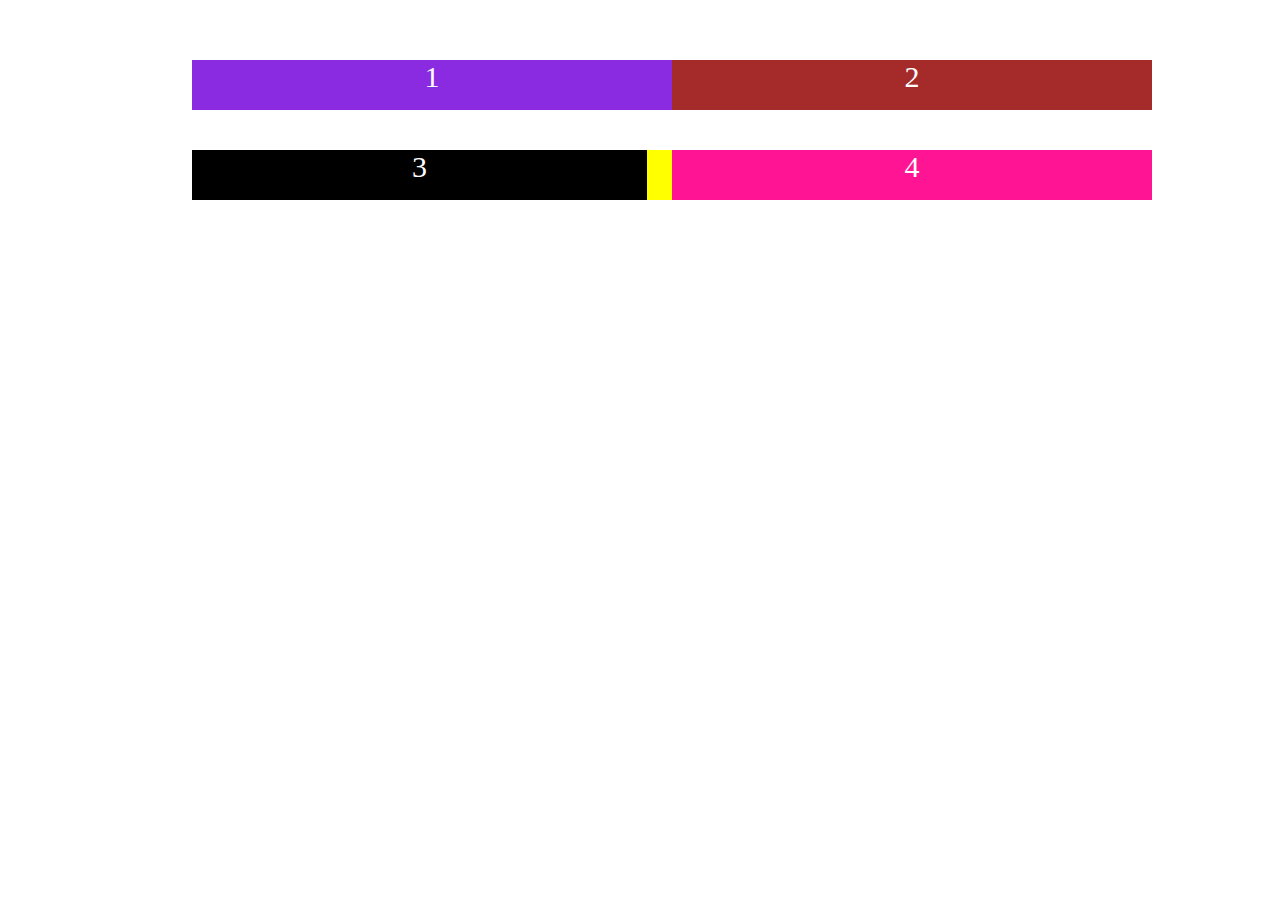
<file: box-sizing/index.html>
<!DOCTYPE html>
<html lang="en">
<head>
    <meta charset="UTF-8">
    <title>border-box</title>
    <link rel="stylesheet" href="main.css"/>
</head>
<body>
    <div class="site">
        <div class="a">1</div>
        <div class="b">2</div>
        <div class="c">3</div>
        <div class="d">4</div>
    </div>
</body>
</html>
</file>
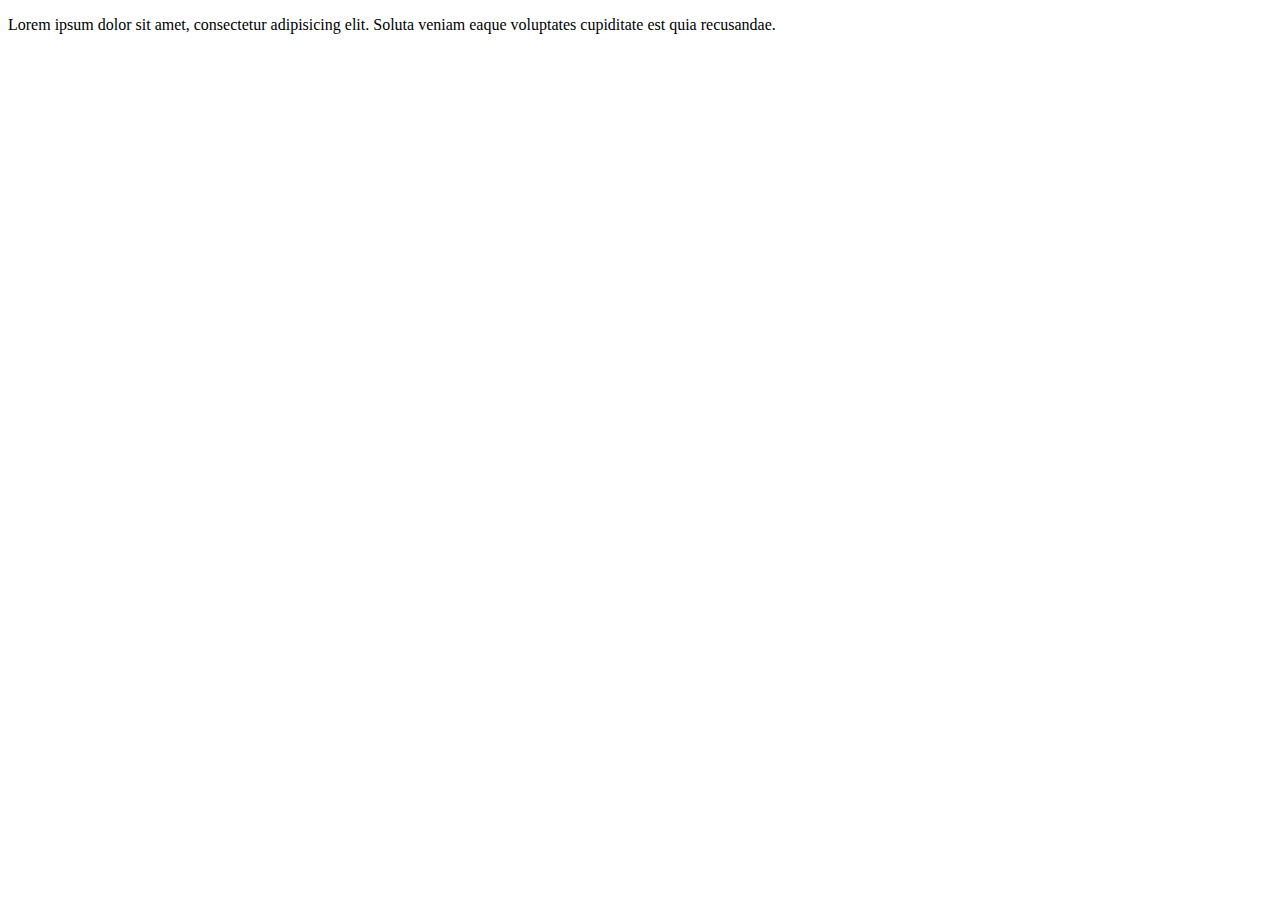
<file: mediaQueries/index.html>
<!DOCTYPE html>
<html lang="pl">
<head>
 <meta charset="UTF-8">
    <title> media queries</title>
    <link rel="stylesheet" href="style.css"/>
</head>
<body>
<p>
	Lorem ipsum dolor sit amet, consectetur adipisicing elit. Soluta veniam eaque voluptates cupiditate est quia recusandae.
</p>
</body>
</html>
</file>
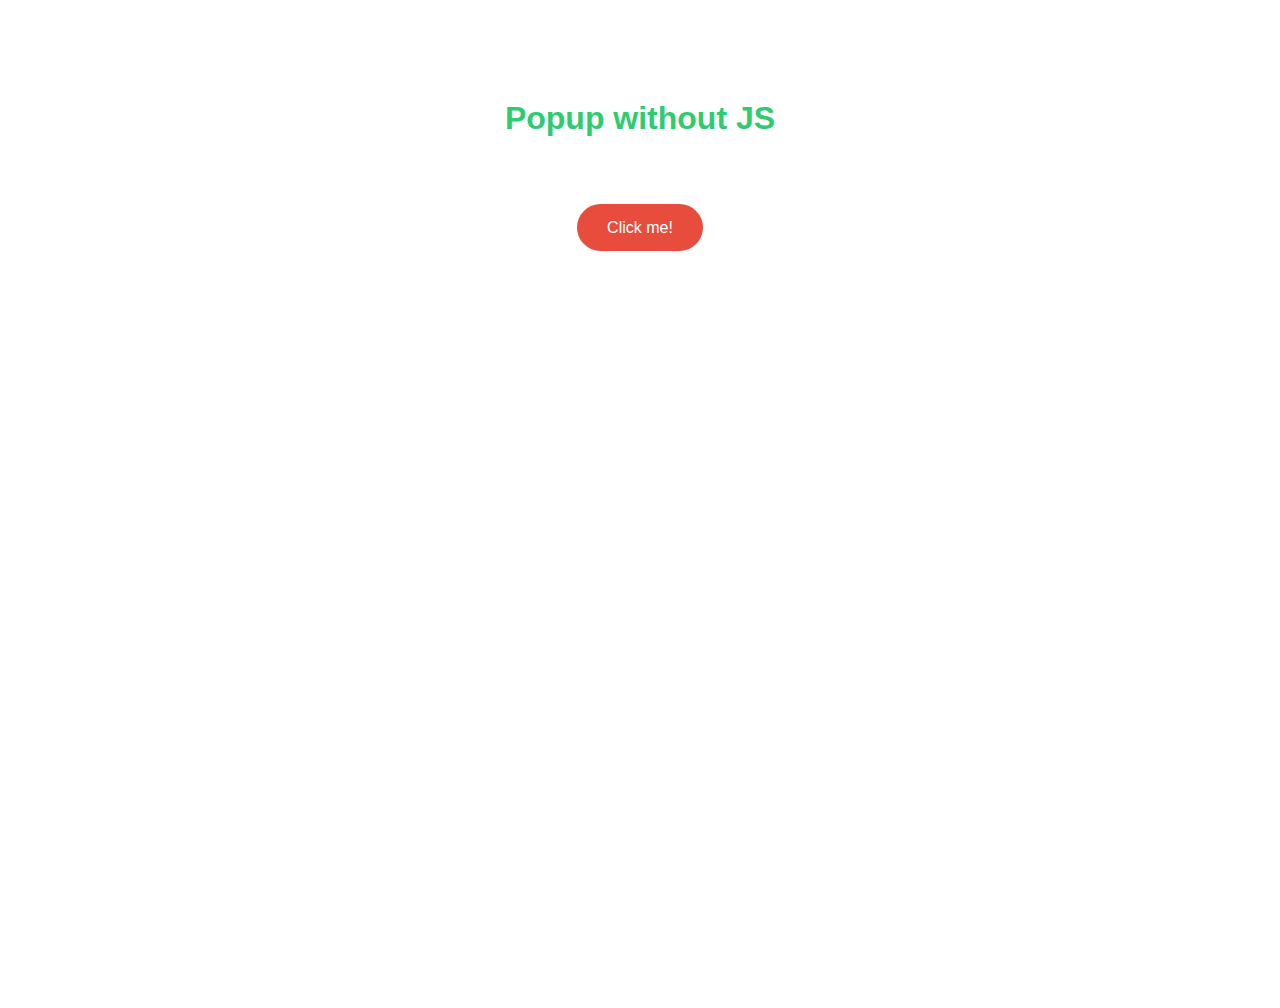
<file: popupCSS/index.html>
<!DOCTYPE html>
<html lang="en">
<head>
	<meta charset="UTF-8">
	<title> Popup without JS </title>
	<link rel="stylesheet" href="./styles/style.css">
</head>
<body>
	<h1>Popup without JS</h1>
	<div class="box">
		<a class="button" href="#popup1">Click me!</a>
	</div>
	<div id="popup1" class="overlay">
		<div class="popup">
			<h2>This is popup</h2>
			<a class="close" href="#">&times;</a>
			<div class="content">
				Lorem ipsum dolor sit amet, consectetur adipisicing elit. Et doloremque impedit consectetur hic praesentium similique. Consequatur pariatur ipsa quam eveniet vero sit cum, quas illo sed reprehenderit voluptatibus delectus reiciendis?
			</div>
		</div>
	</div>
</body>
</html>
</file>
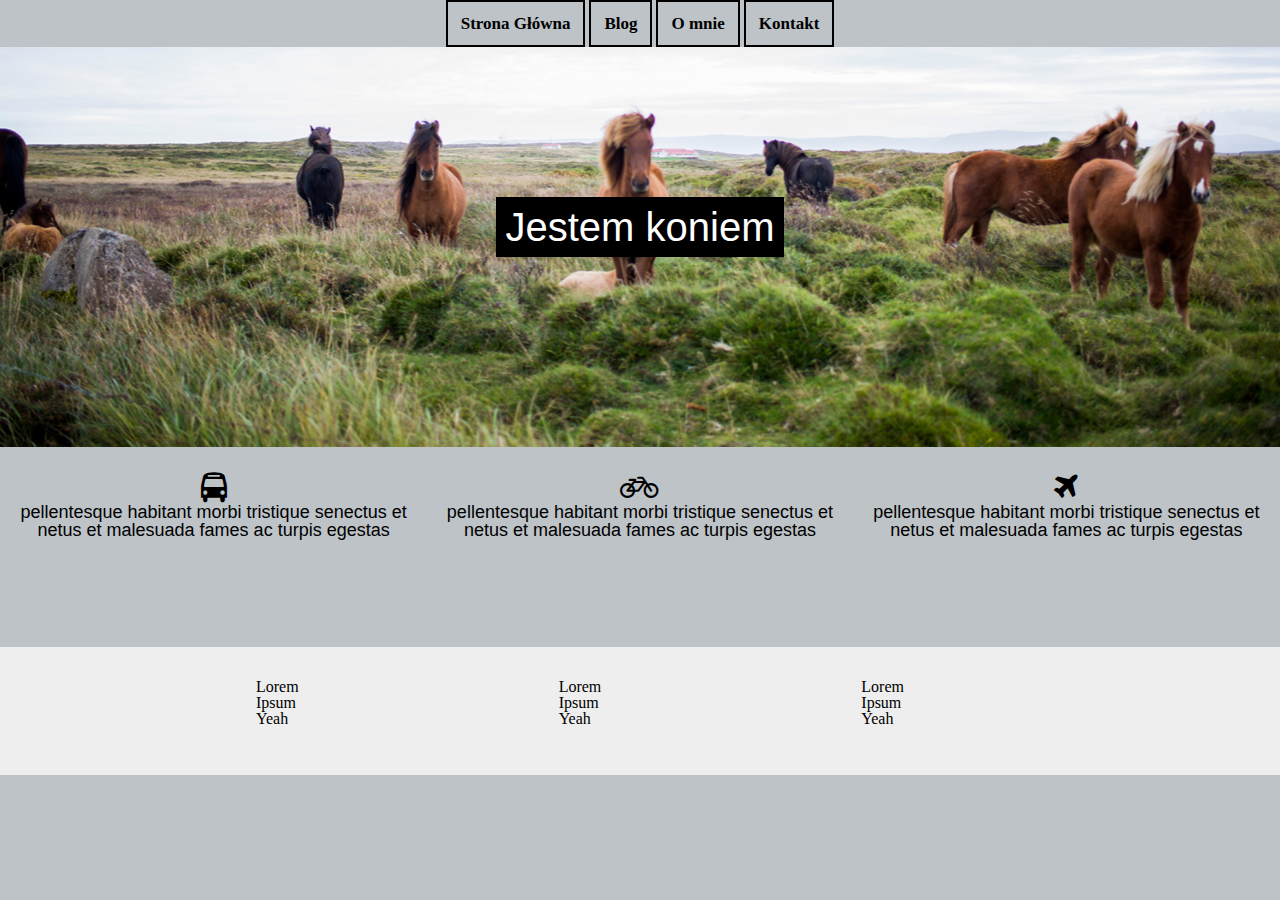
<file: sass/index.html>
<!DOCTYPE html>
<html lang="pl">
<head>
<meta charset="UTF-8">
    <title> strona główna</title>
    <link rel="stylesheet" href="./styles/style.css"/>
    <link rel="stylesheet" href="https://maxcdn.bootstrapcdn.com/font-awesome/4.5.0/css/font-awesome.min.css">
</head>
<body>
 <div id="wrapper">
	<div id="menu"> 	
		<ul>
			<li><a href="index.html">Strona Gł&oacute;wna</a></li>
			<li><a href="wieza.html">Blog</a></li>
			<li><a href="omnie.html">O mnie</a></li>
			<li><a href="kontakt.html">Kontakt</a></li>
		</ul>
	</div>
	<div class="bg">
		<p class="koniu">Jestem koniem</p>
	</div>
	<div class="content">
	<div class="box">
		<i class="fa fa-bus"> </i>
		<br>
		<p> pellentesque habitant morbi tristique senectus et netus et malesuada fames ac turpis egestas </p>
	</div>
	<div class="box">
		<i class="fa fa-bicycle"></i>
		<br>
		<p> pellentesque habitant morbi tristique senectus et netus et malesuada fames ac turpis egestas </p>
	</div>
	<div class="box">
		<i class="fa fa-plane"></i>
		<br>
		<p> pellentesque habitant morbi tristique senectus et netus et malesuada fames ac turpis egestas </p>
	</div>
 	</div>
	<div id="footer">
		<ul class="lista">
			<li> Lorem</li>
			<li> Ipsum</li>
			<li> Yeah</li>
		</ul>
		<ul class="lista">
			<li> Lorem</li>
			<li> Ipsum</li>
			<li> Yeah</li>
		</ul>
		<ul class="lista">
			<li> Lorem</li>
			<li> Ipsum</li>
			<li> Yeah</li>
		</ul>
	</div>
</div>
</body>
</html>
</file>
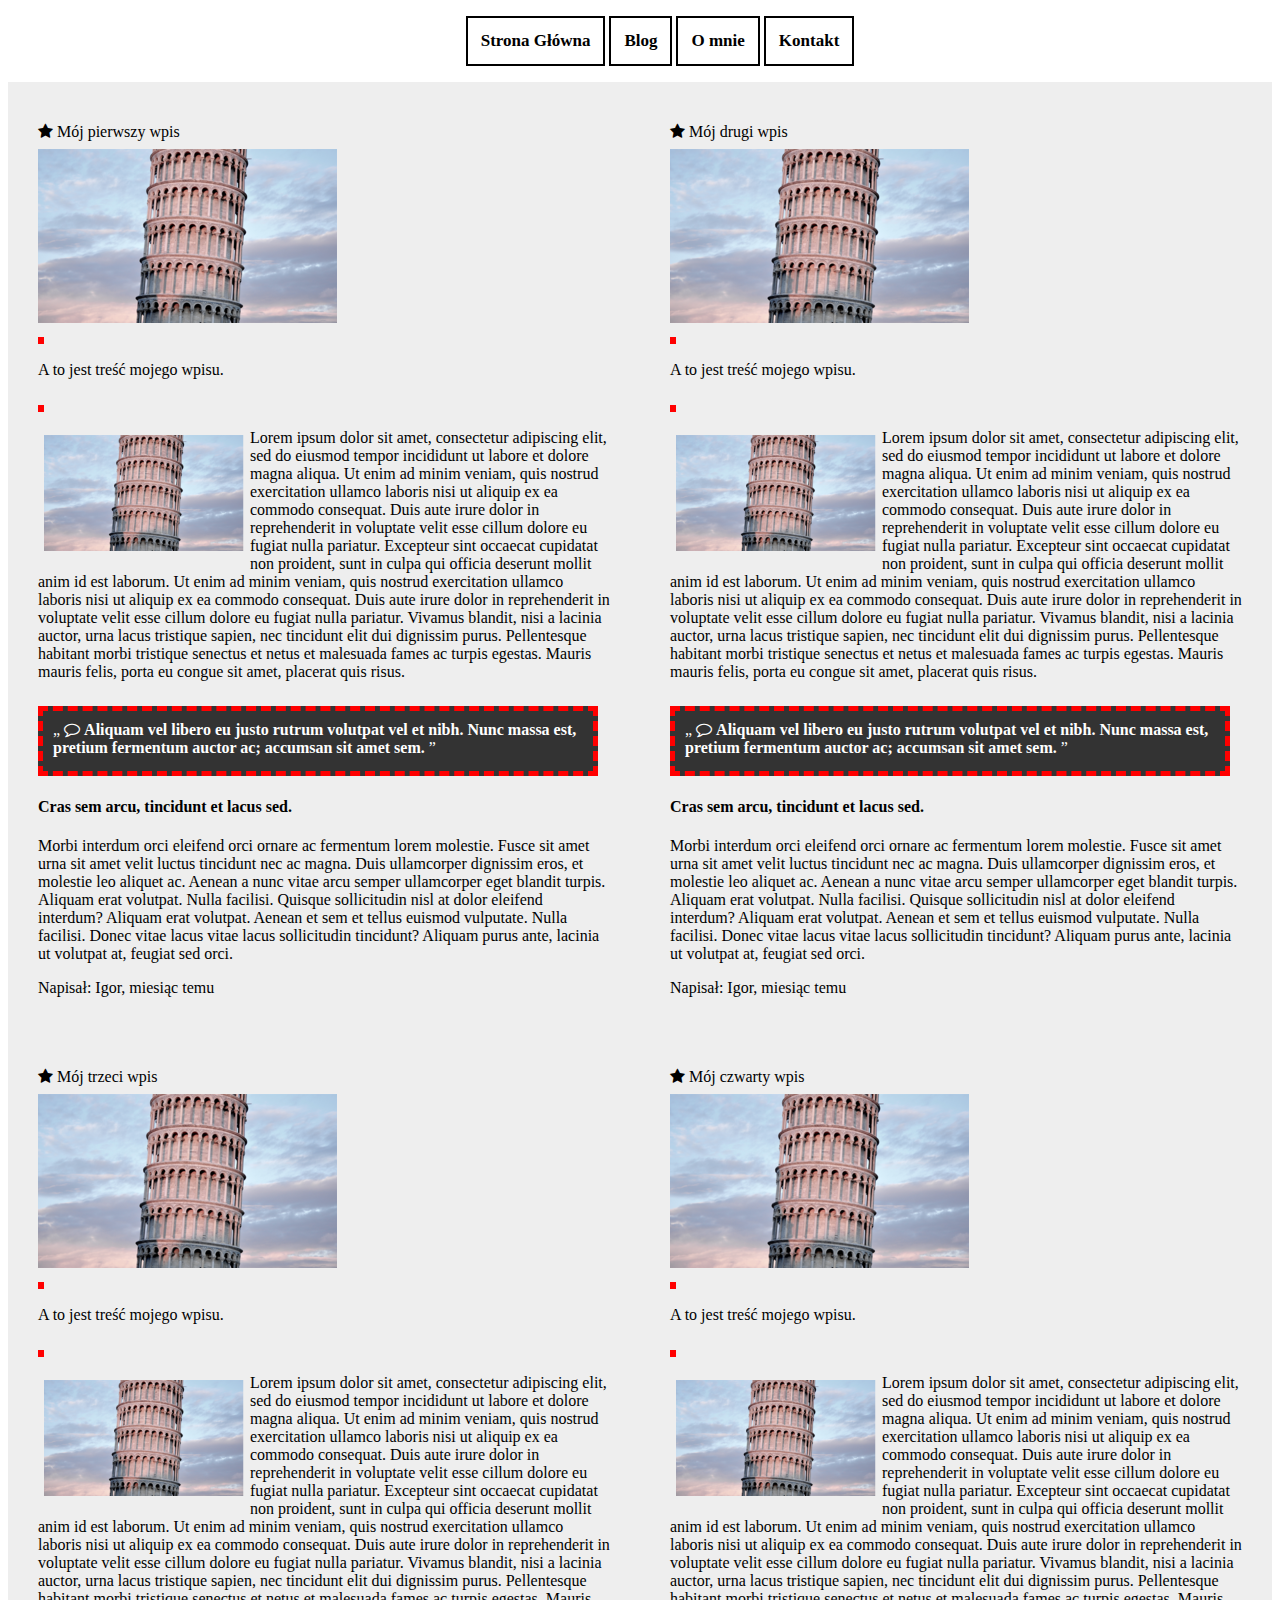
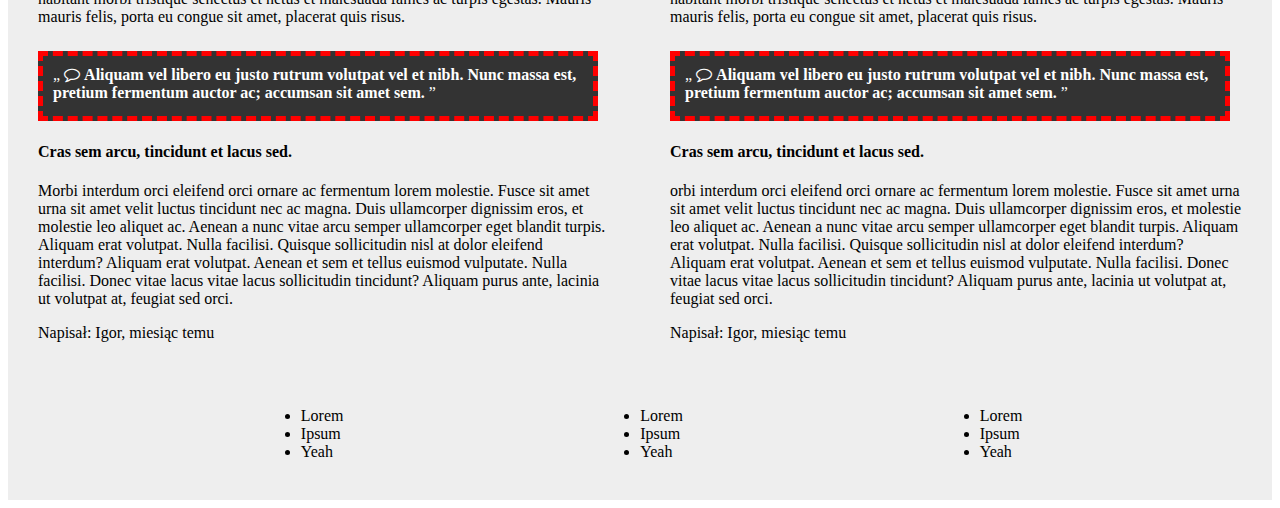
<file: simpleproject/wieza.html>
<!DOCTYPE html>
<html lang="pl">
<head>
 <meta charset="UTF-8">
    <title>Blog</title>
    <link rel="stylesheet" href="./styles/style2.css"/>
    <link rel="stylesheet" href="https://maxcdn.bootstrapcdn.com/font-awesome/4.5.0/css/font-awesome.min.css">
</head>
<body> 
<div id="wrapper">
	<div id="menu"> 	
	<ul>
		<li><a href="index.html">Strona Gł&oacute;wna</a></li>
		<li><a href="wieza.html">Blog</a></li>
		<li><a href="omnie.html">O mnie</a></li>
		<li><a href="kontakt.html">Kontakt</a></li>
	</ul>
 </div>
 <div class="content"> 
	<div class="art">
	<article>
		<header> <h1 class="fa fa-star"> Mój pierwszy wpis </h1></header>
		<img src="wieza.png" alt="wieza">
		<div class="box">
		<p>
			A to jest treść mojego wpisu.
		</p>
		</div>
		<p class="p1">
			<img src="wieza.png" alt width="200">
			Lorem ipsum dolor sit amet, consectetur adipiscing elit, sed do eiusmod tempor incididunt ut labore et dolore magna aliqua. Ut enim ad minim veniam, quis nostrud exercitation ullamco laboris nisi ut aliquip ex ea commodo consequat. Duis aute irure dolor in reprehenderit in voluptate velit esse cillum dolore eu fugiat nulla pariatur. Excepteur sint occaecat cupidatat non proident, sunt in culpa qui officia deserunt mollit anim id est laborum. Ut enim ad minim veniam, quis nostrud exercitation ullamco laboris nisi ut aliquip ex ea commodo consequat. Duis aute irure dolor in reprehenderit in voluptate velit esse cillum dolore eu fugiat nulla pariatur. Vivamus blandit, nisi a lacinia auctor, urna lacus tristique sapien, nec tincidunt elit dui dignissim purus. Pellentesque habitant morbi tristique senectus et netus et malesuada fames ac turpis egestas. Mauris mauris felis, porta eu congue sit amet, placerat quis risus. 
		</p>
		<div class="black-red">
			<q> <i class="fa fa-comment-o"> </i> 
				<b>
				Aliquam vel libero eu justo rutrum volutpat vel et nibh. Nunc massa est, pretium fermentum auctor ac; accumsan sit amet sem.
			</b>
			</q>
		</div>
		<h4> Cras sem arcu, tincidunt et lacus sed. </h4>
		<p>
		Morbi interdum orci eleifend orci ornare ac fermentum lorem molestie. Fusce sit amet urna sit amet velit luctus tincidunt nec ac magna. Duis ullamcorper dignissim eros, et molestie leo aliquet ac. Aenean a nunc vitae arcu semper ullamcorper eget blandit turpis. Aliquam erat volutpat. Nulla facilisi. Quisque sollicitudin nisl at dolor eleifend interdum? Aliquam erat volutpat. Aenean et sem et tellus euismod vulputate. Nulla facilisi. Donec vitae lacus vitae lacus sollicitudin tincidunt? Aliquam purus ante, lacinia ut volutpat at, feugiat sed orci.
		</p>
		<footer>
   			Napisał: Igor, <time datetime="2015-01-31 00:51">miesiąc temu</time>
		</footer>
	</article>
	</div>
		<div class="art">
		<article>
		<header> <h1 class="fa fa-star"> Mój drugi wpis </h1> </header>
		<img src="wieza.png" alt="wieza">
		<div class="box">
		<p>
			A to jest treść mojego wpisu.
		</p>
		</div>
		<p class="p1">
			<img src="wieza.png" alt width="200">
			Lorem ipsum dolor sit amet, consectetur adipiscing elit, sed do eiusmod tempor incididunt ut labore et dolore magna aliqua. Ut enim ad minim veniam, quis nostrud exercitation ullamco laboris nisi ut aliquip ex ea commodo consequat. Duis aute irure dolor in reprehenderit in voluptate velit esse cillum dolore eu fugiat nulla pariatur. Excepteur sint occaecat cupidatat non proident, sunt in culpa qui officia deserunt mollit anim id est laborum. Ut enim ad minim veniam, quis nostrud exercitation ullamco laboris nisi ut aliquip ex ea commodo consequat. Duis aute irure dolor in reprehenderit in voluptate velit esse cillum dolore eu fugiat nulla pariatur. Vivamus blandit, nisi a lacinia auctor, urna lacus tristique sapien, nec tincidunt elit dui dignissim purus. Pellentesque habitant morbi tristique senectus et netus et malesuada fames ac turpis egestas. Mauris mauris felis, porta eu congue sit amet, placerat quis risus. 
		</p>
		<div class="black-red">
			<q> <i class="fa fa-comment-o"> </i> 
				<b>
				Aliquam vel libero eu justo rutrum volutpat vel et nibh. Nunc massa est, pretium fermentum auctor ac; accumsan sit amet sem.
			</b>
			</q>
		</div>
		<h4> Cras sem arcu, tincidunt et lacus sed. </h4>
		<p>
		Morbi interdum orci eleifend orci ornare ac fermentum lorem molestie. Fusce sit amet urna sit amet velit luctus tincidunt nec ac magna. Duis ullamcorper dignissim eros, et molestie leo aliquet ac. Aenean a nunc vitae arcu semper ullamcorper eget blandit turpis. Aliquam erat volutpat. Nulla facilisi. Quisque sollicitudin nisl at dolor eleifend interdum? Aliquam erat volutpat. Aenean et sem et tellus euismod vulputate. Nulla facilisi. Donec vitae lacus vitae lacus sollicitudin tincidunt? Aliquam purus ante, lacinia ut volutpat at, feugiat sed orci.
		</p>
	<footer>
  	 Napisał: Igor, <time datetime="2015-01-31 00:51">miesiąc temu</time>
 	</footer>
	</article>
	</div>
	<div class="art">
		<article>
		<header> <h1 class="fa fa-star"> Mój trzeci wpis </h1></header>
		<img src="wieza.png" alt="wieza">
		<div class="box">
		<p>
			A to jest treść mojego wpisu.
		</p>
		</div>
		<p class="p1">
			<img src="wieza.png" alt width="200">
			Lorem ipsum dolor sit amet, consectetur adipiscing elit, sed do eiusmod tempor incididunt ut labore et dolore magna aliqua. Ut enim ad minim veniam, quis nostrud exercitation ullamco laboris nisi ut aliquip ex ea commodo consequat. Duis aute irure dolor in reprehenderit in voluptate velit esse cillum dolore eu fugiat nulla pariatur. Excepteur sint occaecat cupidatat non proident, sunt in culpa qui officia deserunt mollit anim id est laborum. Ut enim ad minim veniam, quis nostrud exercitation ullamco laboris nisi ut aliquip ex ea commodo consequat. Duis aute irure dolor in reprehenderit in voluptate velit esse cillum dolore eu fugiat nulla pariatur. Vivamus blandit, nisi a lacinia auctor, urna lacus tristique sapien, nec tincidunt elit dui dignissim purus. Pellentesque habitant morbi tristique senectus et netus et malesuada fames ac turpis egestas. Mauris mauris felis, porta eu congue sit amet, placerat quis risus. 
		</p>
		<div class="black-red">
			<q> <i class="fa fa-comment-o"> </i> 
				<b>
				Aliquam vel libero eu justo rutrum volutpat vel et nibh. Nunc massa est, pretium fermentum auctor ac; accumsan sit amet sem.
			</b>
			</q>
		</div>
		<h4> Cras sem arcu, tincidunt et lacus sed. </h4>
		<p>
		Morbi interdum orci eleifend orci ornare ac fermentum lorem molestie. Fusce sit amet urna sit amet velit luctus tincidunt nec ac magna. Duis ullamcorper dignissim eros, et molestie leo aliquet ac. Aenean a nunc vitae arcu semper ullamcorper eget blandit turpis. Aliquam erat volutpat. Nulla facilisi. Quisque sollicitudin nisl at dolor eleifend interdum? Aliquam erat volutpat. Aenean et sem et tellus euismod vulputate. Nulla facilisi. Donec vitae lacus vitae lacus sollicitudin tincidunt? Aliquam purus ante, lacinia ut volutpat at, feugiat sed orci.
		</p>
	<footer>
  	 Napisał: Igor, <time datetime="2015-01-31 00:51">miesiąc temu</time>
 	</footer>
	</article>
</div>
<div class="art">
	<article>
		<header> <h1 class="fa fa-star"> Mój czwarty wpis </h1></header>
		<img src="wieza.png" alt="wieza">
		<div class="box">
		<p>
			A to jest treść mojego wpisu.
		</p>
		</div>
		<p class="p1">
			<img src="wieza.png" alt width="200">
			Lorem ipsum dolor sit amet, consectetur adipiscing elit, sed do eiusmod tempor incididunt ut labore et dolore magna aliqua. Ut enim ad minim veniam, quis nostrud exercitation ullamco laboris nisi ut aliquip ex ea commodo consequat. Duis aute irure dolor in reprehenderit in voluptate velit esse cillum dolore eu fugiat nulla pariatur. Excepteur sint occaecat cupidatat non proident, sunt in culpa qui officia deserunt mollit anim id est laborum. Ut enim ad minim veniam, quis nostrud exercitation ullamco laboris nisi ut aliquip ex ea commodo consequat. Duis aute irure dolor in reprehenderit in voluptate velit esse cillum dolore eu fugiat nulla pariatur. Vivamus blandit, nisi a lacinia auctor, urna lacus tristique sapien, nec tincidunt elit dui dignissim purus. Pellentesque habitant morbi tristique senectus et netus et malesuada fames ac turpis egestas. Mauris mauris felis, porta eu congue sit amet, placerat quis risus. 
		</p>
		<div class="black-red">
			<q> <i class="fa fa-comment-o"> </i> 
				<b>
				Aliquam vel libero eu justo rutrum volutpat vel et nibh. Nunc massa est, pretium fermentum auctor ac; accumsan sit amet sem.
			</b>
			</q>
		</div>
		<h4> Cras sem arcu, tincidunt et lacus sed. </h4>
		<p>
		orbi interdum orci eleifend orci ornare ac fermentum lorem molestie. Fusce sit amet urna sit amet velit luctus tincidunt nec ac magna. Duis ullamcorper dignissim eros, et molestie leo aliquet ac. Aenean a nunc vitae arcu semper ullamcorper eget blandit turpis. Aliquam erat volutpat. Nulla facilisi. Quisque sollicitudin nisl at dolor eleifend interdum? Aliquam erat volutpat. Aenean et sem et tellus euismod vulputate. Nulla facilisi. Donec vitae lacus vitae lacus sollicitudin tincidunt? Aliquam purus ante, lacinia ut volutpat at, feugiat sed orci.
		</p>
	<footer>
  	 Napisał: Igor, <time datetime="2015-01-31 00:51">miesiąc temu</time>
 	</footer>
	</article>
</div>
</div>
<div class="footer">
	<ul class="lista">
		<li> Lorem</li>
		<li> Ipsum</li>
		<li> Yeah</li>
	</ul>
	<ul class="lista">
		<li> Lorem</li>
		<li> Ipsum</li>
		<li> Yeah</li>
	</ul>
	<ul class="lista">
		<li> Lorem</li>
		<li> Ipsum</li>
		<li> Yeah</li>
	</ul>
</div>
</div>
</body>
</html>
</file>
<file: box-sizing/main.css>
* {
    box-sizing: border-box;
}
body {
    max-width: 960px;
    margin: 0 auto;
    font-size: 30px;
    color: white;
    margin: 40px 0;
}
.site {
    width: 100%;
    margin: 0 20%;
}
div {
    display: inline-block;
    width: 50%;
    height: 50px;
    float: left;
    margin: 20px 0;
    text-align: center;
}
.a {
    background-color: blueviolet;
}
.b {
    background-color: brown;
}
.c {
    background-color: black;
    border-right: solid 25px yellow;
}
.d {
    background-color: deeppink;
}
</file>
<file: mediaQueries/style.css>
@media screen and (max-width: 800px){ 
  body{
    background-color:red;
  }
}
@media screen and (min-width: 801px) and (max-width: 1024px) {
  body{
    background-color:blue;
  }
}
@media screen and (orientation: portrait) {

}
@media screen and (orientation: landscape){

}
@media screen and (min-width: 801px) and (max-width: 1024px) and (orientation: landscape) { 
  body{
    background-color:blue;
  }

/* reguła dla druku */
@media print {

}
/*
@media screen and (device-width: 500px){

}
*/
@media screen and (device-aspect-ratio: 16/9){
	/* dla ekranów w formacie 16:9 */
  p{
    color: yellow;
  }
}
@media tv {

}
/* dla ekranów Retina */
@media 
    screen and (-webkit-min-device-pixel-ratio: 2),
    screen and (min-resolution: 192dpi) {
    background-image: url("image@2x.png");
    /* 2x, bo ratio jest 2 */
}
</file>
<file: popupCSS/styles/style.css>
body{
  font-family: Arial, sans-serif;
  background: url(http://all4desktop.com/data_images/original/4238051-background.jpg) no-repeat;
  background-size: cover;
  height: 100vh; /* viewport height */
}
h1{
  text-align: center;
  font-family: Tahoma, Arial, sans-serif;
  color: #2ecc71;
  margin: 100px 0 30px 0;
}
.box{
  width: 50%;
  margin: 0 auto;
  background: rgba(255,255,255,0.2);
  padding: 50px;
  border: 2px solid #fff;
  border-radius: 50px;
  /* background-clip: padding-box; */
  text-align: center;
}
.button{
  font-size: 1em;
  padding: 15px 30px;
  color: #fff;
 /*  border: 2px solid #e74c3c; */
  background: #e74c3c;
  border-radius: 50px;
  text-decoration: none;
  cursor: pointer;
  transition: all 0.3s ease-out;
}
.button:hover{
  background: #2ecc71;
}
.overlay{
  position: fixed;
  top: 0;
  bottom: 0;
  left: 0;
  right: 0;
  background: rgba(0, 0, 0, 0.7);
  transition: opacity 500ms;
  visibility: hidden;
  opacity: 0;
}
.overlay:target{
  visibility: visible;
  opacity: 1;
}
.popup{
  margin: 70px auto;
  padding: 20px;
  background: #fff;
  border-radius: 5px;
  width: 30%;
  position: relative;
  transition: all 5s ease-in-out;
}
.popup h2{
  margin-top: 0;
  color: #333;
  font-family: Tahoma, Arial, sans-serif;
}
.popup .close{
  position: absolute;
  top: 20px;
  right: 30px;
  transition: all 200ms;
  font-size: 30px;
  font-weight: bold;
  text-decoration: none;
  color: #333;
}
.popup .close:hover{
  color: #2ecc71;
}
@media screen and (max-width: 700px){
  .box{
    width: 70%;
  }
  .popup{
    width: 70%;
  }
}
</file>
<file: simpleproject/styles/style2.css>
html{
  box-sizing: border-box;
}
*, *:before, *:after {
  box-sizing: inherit;
}
#menu{
	margin-left:auto;
	margin-right:auto; 
	text-align: center;
}
#menu li{
	list-style-type:none;
	display:inline-block;
}
#menu a{
	color: black;
	/* font-family: "Avant Garde Gothic Medium", Verdana, Helvetica, sans-serif; 
	 */
	font-size: 17px;
	font-weight:bold;
	text-decoration:none;
	border: 2px solid black;
	padding: 13px;
	/* border-radius: 4px; */ 
	display:inline-block;

	-moz-transition: 200ms all;
	-webkit-transition: 200ms all;
	-o-transition: 200ms all;
	}
#menu a:hover{
	background-color: black;
	color: white;
}
.box:before{
  content: " ";
  border: solid 3px red;
  font-size: 1px;
}
.box:after{
  content: " ";
  border: solid 3px red;
  font-size: 1px;
}
.p1 img{
	float:left;
	margin:6px;
}
div .art{
	padding: 30px;
	display: inline-block;
	position: relative;
	width: 50%;
	float: left;
	background-color: #eeeeee;
}
.black-red{
	margin-top: 25px;
	width:560px;
	height:70px;
	border: 5px dashed red;
	background-color: #333333;
	color:white;
	padding: 10px;
}
.footer{
	width:100%; 
	height: 128px;
	background-color: #eeeeee;
	text-align: left;
	position: relative;
	clear: both;  /* bezpośrednio po elemencie z float */
}
.lista{
	position:relative;
	top: 15%;
	display:inline-block;
	margin-left: 20%;
}
</file>
<file: sass/styles/style.css>
@charset "UTF-8";
/* http://meyerweb.com/eric/tools/css/reset/ 
   v2.0 | 20110126
   License: none (public domain)
*/
html, body, div, span, applet, object, iframe,
h1, h2, h3, h4, h5, h6, p, blockquote, pre,
a, abbr, acronym, address, big, cite, code,
del, dfn, em, img, ins, kbd, q, s, samp,
small, strike, strong, sub, sup, tt, var,
b, u, i, center,
dl, dt, dd, ol, ul, li,
fieldset, form, label, legend,
table, caption, tbody, tfoot, thead, tr, th, td,
article, aside, canvas, details, embed,
figure, figcaption, footer, header, hgroup,
menu, nav, output, ruby, section, summary,
time, mark, audio, video {
  margin: 0;
  padding: 0;
  border: 0;
  font-size: 100%;
  font: inherit;
  vertical-align: baseline; }

/* HTML5 display-role reset for older browsers */
article, aside, details, figcaption, figure,
footer, header, hgroup, menu, nav, section {
  display: block; }

body {
  line-height: 1; }

ol, ul {
  list-style: none; }

blockquote, q {
  quotes: none; }

blockquote:before, blockquote:after,
q:before, q:after {
  content: '';
  content: none; }

table {
  border-collapse: collapse;
  border-spacing: 0; }

/*  implementacja */
                     /*
.klasa{
	@include size(200px, 200px);
}
.klasa2{
	@include size((round($width - 100px) / 3), $navH);
}
 */
html {
  box-sizing: border-box; }

*, *:before, *:after {
  box-sizing: inherit; }

#wrapper {
  width: 100%;
  height: 768px;
  margin-left: auto;
  margin-right: auto;
  text-align: center; }

#menu li {
  list-style-type: none;
  display: inline-block; }

#menu a {
  color: black;
  	/* font-family: "Avant Garde Gothic Medium", Verdana, Helvetica, sans-serif; 
   	*/
  font-size: 17px;
  font-weight: bold;
  text-decoration: none;
  border: 2px solid black;
  padding: 13px;
  display: inline-block;
  -moz-transition: 200ms all;
  -webkit-transition: 200ms all;
  -o-transition: 200ms all; }

#menu a:hover {
  background-color: black;
  color: white; }

.bg {
  background: url("../images/konie.jpg") center no-repeat;
  width: 100%;
  height: 400px;
  position: relative;
  text-align: center;
  background-position: bottom; }

.koniu {
  font-family: sans-serif;
  font-size: 40px;
  background-color: black;
  color: white;
  display: inline-block;
  position: relative;
  top: 150px;
  padding: 10px; }

.box {
  padding-top: 25px;
  display: inline-block;
  height: 200px;
  width: 33%;
  /* zaokrąglenie */
  font-size: 30px; }

p {
  font-size: 18px;
  font-family: sans-serif; }

#footer {
  width: 100%;
  height: 128px;
  background-color: #eeeeee;
  text-align: left; }

.lista {
  position: relative;
  top: 25%;
  display: inline-block;
  margin-left: 20%; }

@media screen and (min-width: 980px) {
  body {
    background-color: #bdc3c7; } }
@media screen and (min-width: 768px) and (max-width: 979px) {
  body {
    background-color: red; }

  .box {
    padding: 2px;
    width: 32%; }

  .lista {
    margin-left: 20%; } }
@media screen and (min-width: 640px) and (max-width: 767px) {
  body {
    background-color: blue; }

  .box {
    padding: 2px;
    width: 32%; }

  .lista {
    margin-left: 20%; } }
@media screen and (min-width: 480px) and (max-width: 639px) {
  body {
    background-color: yellow; }

  .box {
    padding: 2px;
    width: 32%; }

  .lista {
    margin-left: 20%; } }
@media screen and (max-width: 479px) {
  #menu a {
    font-size: 14px;
    padding: 13px 5px 13px 5px; }

  .box {
    padding: 2px;
    width: 32%; }

  .lista {
    margin-left: 15%; } }

/*# sourceMappingURL=style.css.map */
</file>
